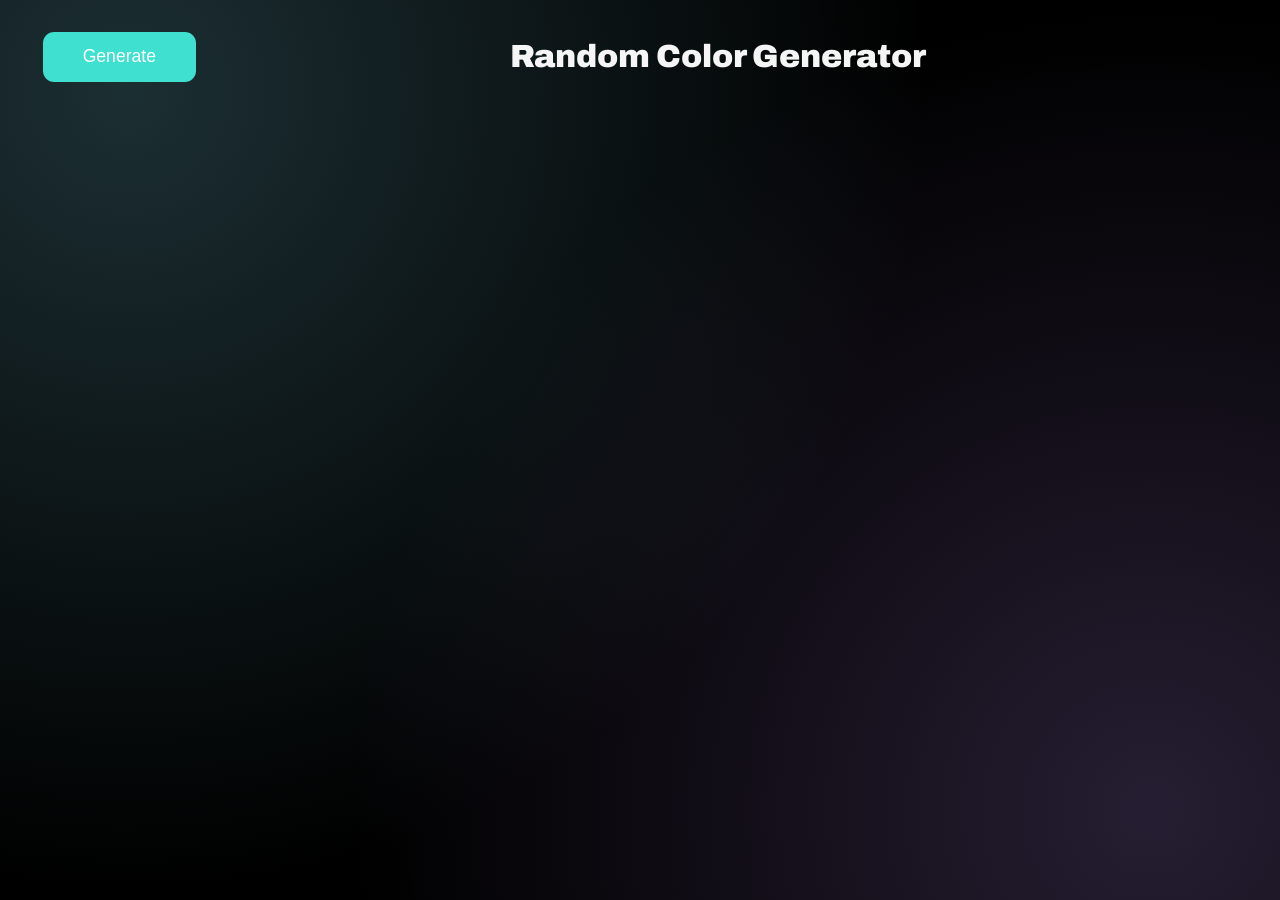
<file: index.html>
<!DOCTYPE html>
<html lang="fa" dir="rtl">

<head>
    <meta charset="UTF-8">
    <meta name="viewport" content="width=device-width, initial-scale=1.0">
    <title>Color Generator</title>
    <link rel="stylesheet" href="./Styles.css">
</head>

<body>
    <div class="Copy__modal">
        Copid!
    </div>
    <div class="container">
        <header class="header">
            <div class="header__title--wrapper">
                <h1 class="header__title">Random Color Generator</h1>
            </div>
            <div class="generate--wrapper">
                <button class="generate__Btn">Generate</button>
            </div>
        </header>
        <main>
            <div class="colors">
                
            </div>
        </main>
    </div>

    <script src="./Script.js"></script>
</body>

</html>
</file>
<file: Styles.css>
html,
body,
div,
span,
applet,
object,
iframe,
h1,
h2,
h3,
h4,
h5,
h6,
p,
blockquote,
pre,
a,
abbr,
acronym,
address,
big,
cite,
code,
del,
dfn,
em,
img,
ins,
kbd,
q,
s,
samp,
small,
strike,
strong,
sub,
sup,
tt,
var,
b,
u,
i,
center,
dl,
dt,
dd,
ol,
ul,
li,
fieldset,
form,
label,
legend,
table,
caption,
tbody,
tfoot,
thead,
tr,
th,
td,
article,
aside,
canvas,
details,
embed,
figure,
figcaption,
footer,
header,
hgroup,
menu,
nav,
output,
ruby,
section,
summary,
time,
mark,
audio,
video {
	margin: 0;
	padding: 0;
	border: 0;
	font-size: 100%;
	font: inherit;
	vertical-align: baseline;
}

/* HTML5 display-role reset for older browsers */
article,
aside,
details,
figcaption,
figure,
footer,
header,
hgroup,
menu,
nav,
section {
	display: block;
}

body {
	line-height: 1;
}

ol,
ul {
	list-style: none;
}

blockquote,
q {
	quotes: none;
}

blockquote:before,
blockquote:after,
q:before,
q:after {
	content: '';
	content: none;
}

table {
	border-collapse: collapse;
	border-spacing: 0;
}



@font-face {
	font-family: 'Archivo';
	src: url(./fonts/Archivo-Black.ttf);
}

@font-face {
	font-family: 'Roboto-reg';
	src: url(./fonts/Roboto-Regular.ttf);
}

@font-face {
	font-family: 'Roboto-med';
	src: url(./fonts/Roboto-Medium.ttf);
}



@keyframes BodyLoad {

	0% {
		transform: scale(0.3);
		opacity: 0;
	}

	100% {
		transform: scale(1);
		opacity: 1;
	}
}

@keyframes ColorsAnimation {
	0% {
		opacity: 0;
	}

	100% {
		opacity: 1;
	}
}





*,
*::after,
*::before {
	box-sizing: border-box;
	margin: 0;
	padding: 0;
}

body {
	height: 100vh;
	animation: 1s BodyLoad;
	font-size: 1.6rem;
	box-sizing: border-box;
	background:
		radial-gradient(100rem 100rem at 10% 10%, rgba(139, 233, 253, 0.2), transparent 50%),
		radial-gradient(100rem 100rem at 90% 90%, rgba(189, 147, 249, 0.2), transparent 50%),
		black;

}

.container {
	padding-top: 2rem;
	margin: 0 auto;
	width: 1200px;
	height: 3rem;
}







.Copy__modal {
	font-family: 'Archivo';
	color: #5A5A5A;
	transition: all 400ms ease;
	padding: 1rem 0;
	width: 8rem;
	text-align: center;
	border-radius: 0.7rem;
	background-color: #FAFAFA;
	direction: ltr;
	font-size: 1.1rem;
	position: fixed;
	top: -100rem;
	margin: auto auto;
}

.header {
	display: flex;
	align-items: center;
}

.header__title--wrapper {
	height: 100%;
	flex-basis: 87%;
	text-align: center;
}

.header__title {
	font-family: Archivo;
	color: #F5F5F5;
	font-size: 2rem;
}

.generate--wrapper {
	height: 100%;
	flex-basis: 13%;
}

.generate__Btn {
	color: #fff;
	transition: all 300ms ease-in;
	font-size: 1.1rem;
	background-color: #40E0D0;
	transition: all 300ms ease;
	cursor: pointer;
	border: none;
	padding: 0.9rem 2.5rem;
	border-radius: 0.7rem;
}

.generate__Btn:hover {
	transform: scale(0.97);
	box-shadow: 0 5px 10px rgba(5, 71, 80, 0.3);
	background-color: #FF8C00;
}





.colors {
	padding-bottom: 2rem;
	display: flex;
	flex-wrap: wrap;
	gap: 1rem;
	margin-top: 7rem;
}

.color__total {
	transition: all 300ms ease-in;
	animation: ColorsAnimation 2s;
	border: none;
	box-shadow: 0 5px 10px rgba(5, 71, 80, 0.3);
	background-color: #FAFAFA;
	border-radius: 0.7rem;
	height: 16rem;
	min-width: 14rem;
}

.color__total:hover {
	transform: translateY(-10px);
	transform: scale(1.05);
	box-shadow: 0 15px 5px rgba(0, 0, 0, 0.5);
}

.color__generated-color {
	border-top-left-radius: 0.7rem;
	border-top-right-radius: 0.7rem;
	width: 100%;
	height: 10rem;
}

.color__hex--wrapper {
	text-align: center;
}

.color__hex {
	font-size: 1.3rem;
	font-family: 'Archivo';
	color: #5A5A5A;
	margin-top: 1rem;
	direction: ltr;
}



.color__copy--wrapper {
	margin-top: 1rem;
	display: flex;
	justify-content: end;
	width: 95%;
}

.color__copy {
	transition: all 300ms ease-in-out;
	display: flex;
	align-items: center;
	justify-content: center;
	border-radius: 100%;
	width: 2rem;
	height: 2rem;
	background-color: #696969;
	cursor: pointer;
}

.color__copy:hover {
	background-color: #FF8C00;
}

.color__copy__icon {
	transition: all 300ms ease-in-out;
}

.color__copy:hover .color__copy__icon {
	fill: #FAFAFA;
}






@media (max-width: 1200px) {
	.container {
		width: 1000px;
	}

}

@media (max-width: 992px) {
	.container {
		width: 770px;
	}

}

@media (max-width: 768px) {
	.container {
		width: 600px;
	}
	.color__total{
		min-width: 11.7rem;
	}
}

@media (max-width: 576px) {
	.container {
		width: 100%;
		padding: 1rem 1rem;
	}

	.header {
		flex-direction: column;
		gap: 1rem;
	}

	.header__title {
		font-size: 1.3rem;
	}

	.generate--wrapper {
		width: 100%;
	}

	.generate__Btn {
		padding: 0.5rem 2.5rem !important;
		width: 100%;

	}

	.color__generated-color {
		height: 6rem;
	}

	.color__total {
		height: 11rem;
		min-width: 100% !important;
	}
	.color__copy--wrapper{
		margin-top: 0.2rem;
	}
	.color__hex{
		font-size: 1rem;
	}
	.color__copy{
		width: 1.5rem;
		height: 1.5rem;
		padding: 0.2rem 0.2rem;
	}
	.colors {
		justify-content: center;
	}
}
</file>
